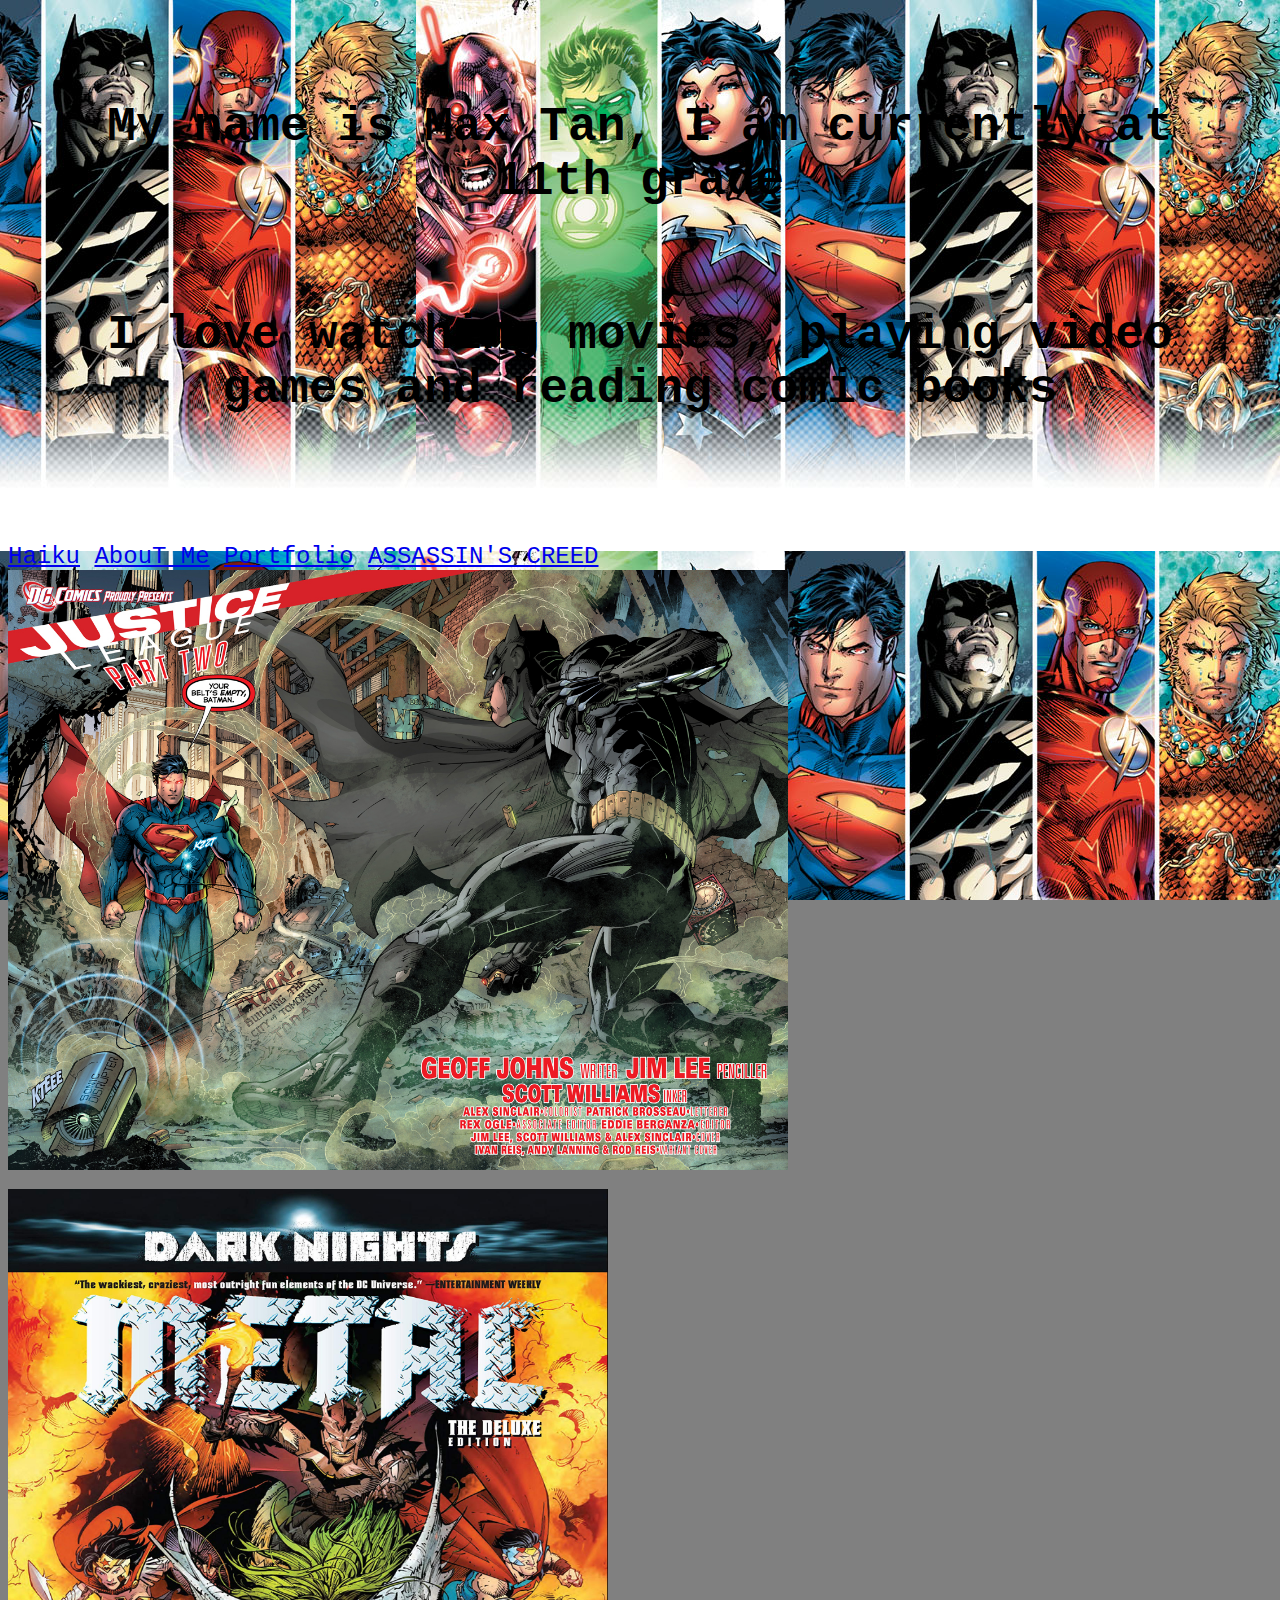
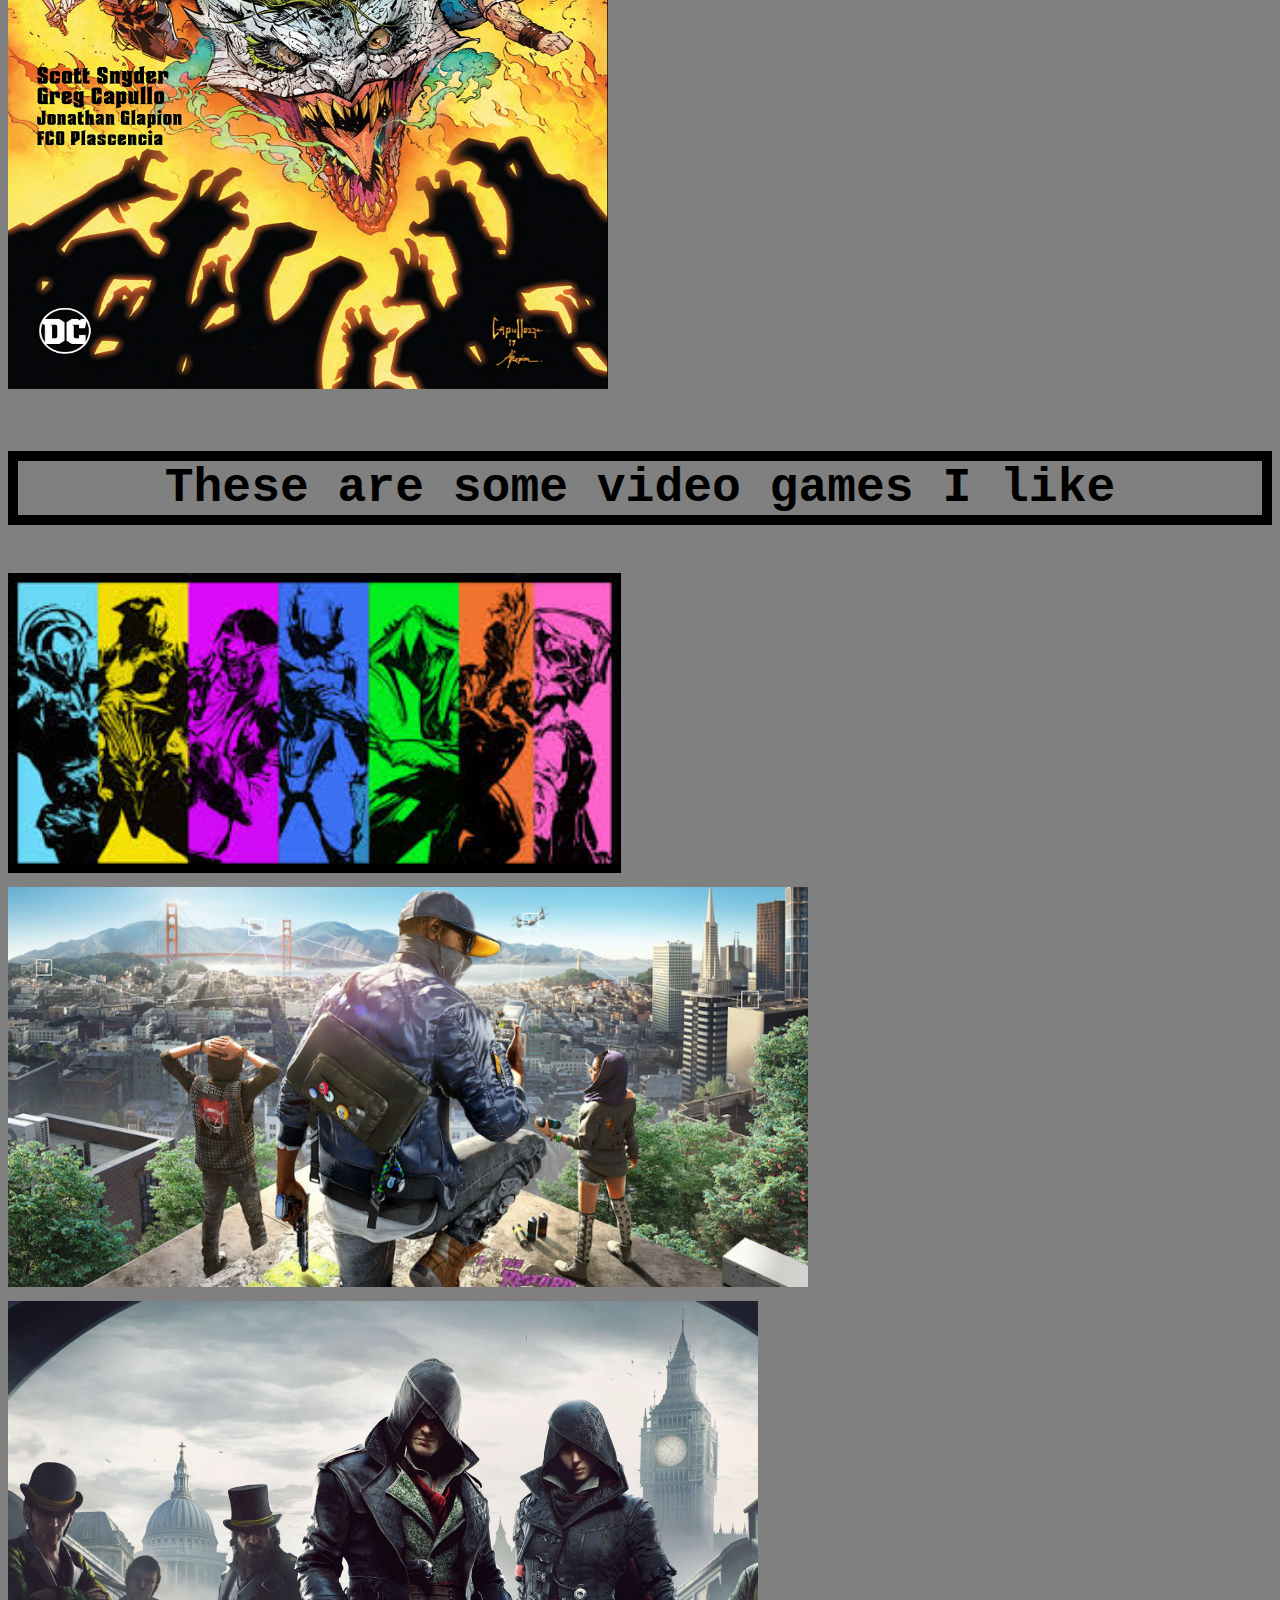
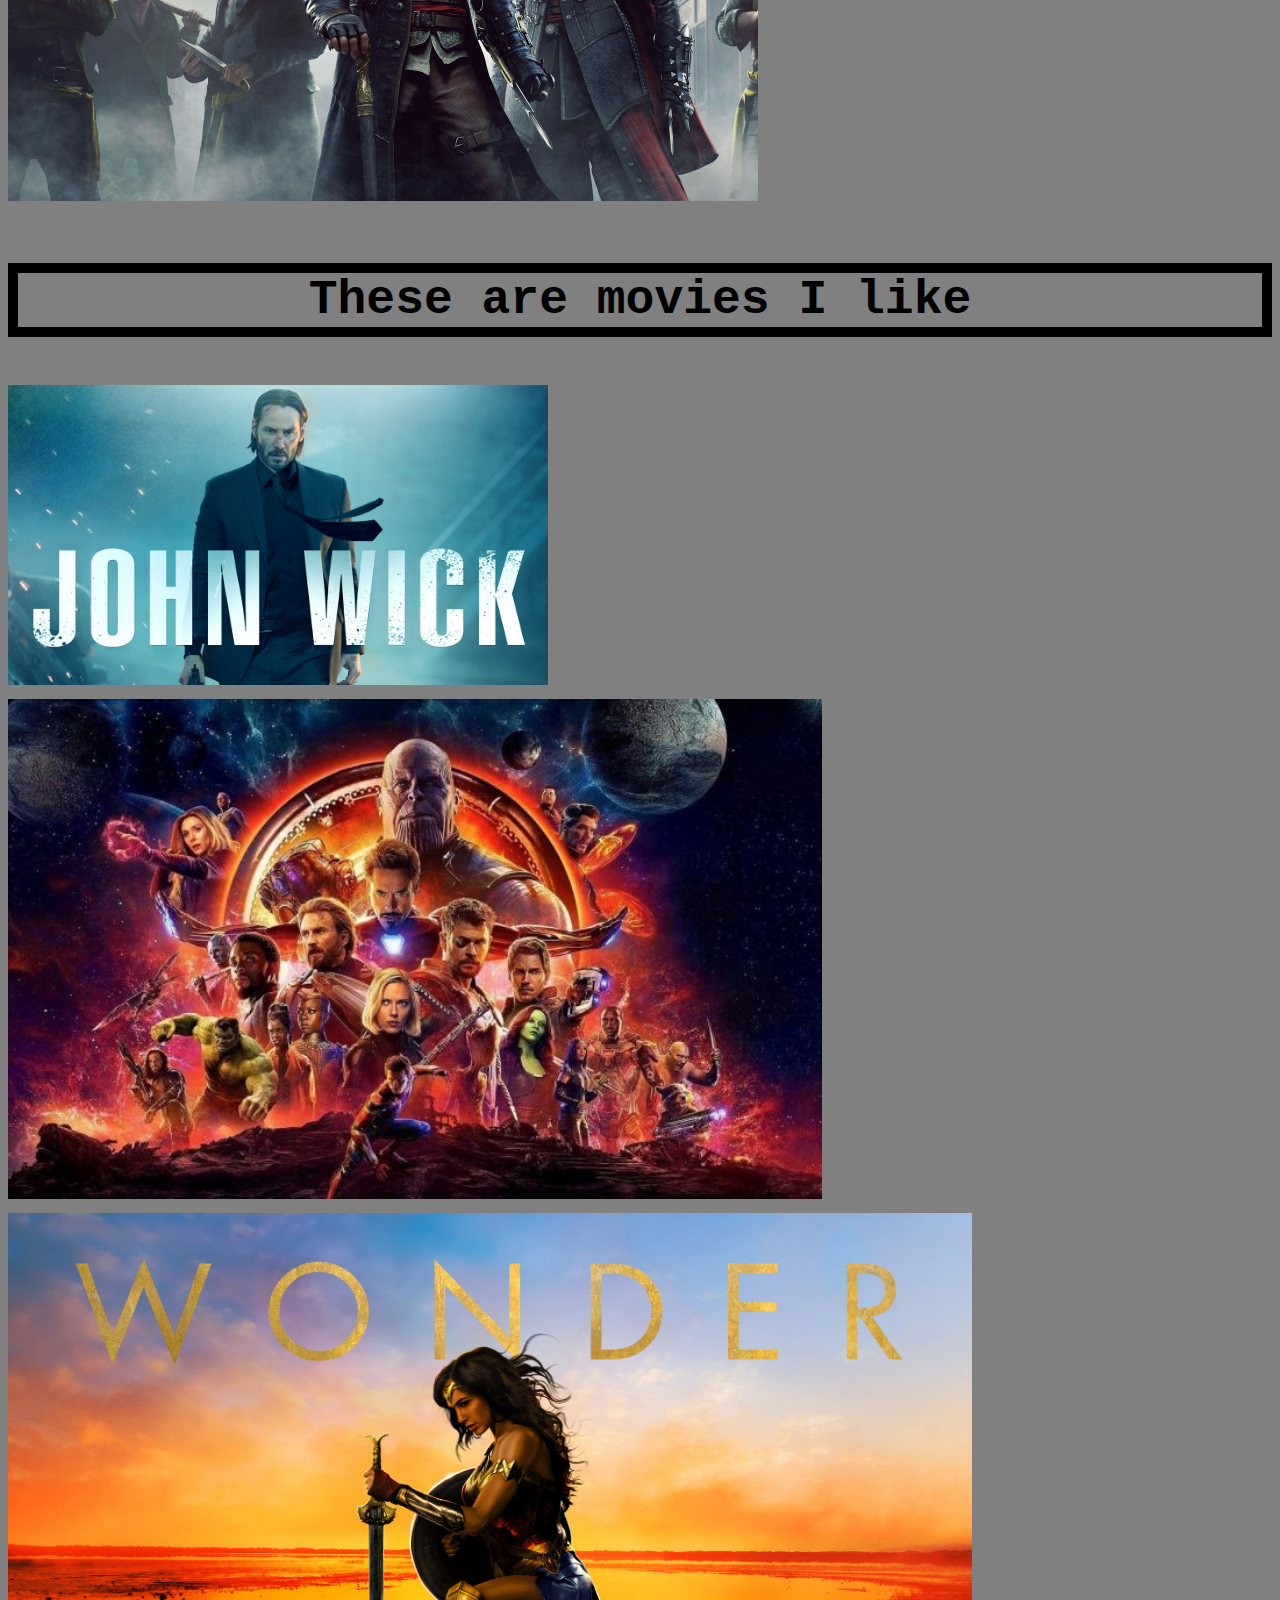
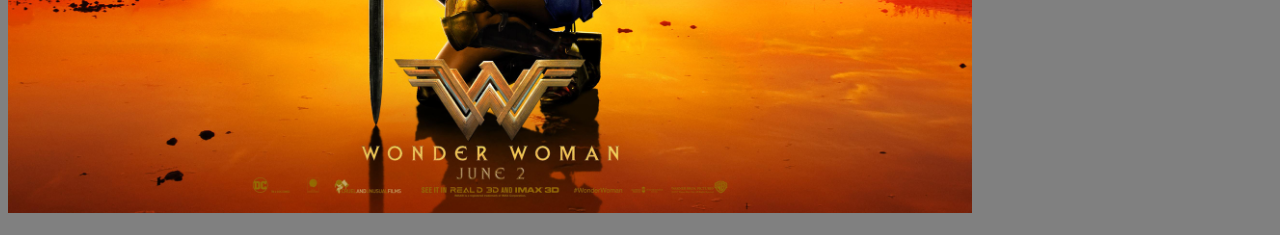
<file: aboutme.html>
<!doctype html>
<html lang="en">
    
<head>
  <title> The information about Mengliang Tan </title>
  <link rel="stylesheet" type="text/css" href="nmb.css"/>
</head>

<body BGCOLOR=gray>
  <FONT SIZE= 5 FACE="Courier" COLOR="black"> 
  <h1>My name is Max Tan, I am currently at 11th grade</h1>
  <h1>I love watching movies, playing video games and reading comic books</h1>
  <br>
        
        <a href="index.html">Haiku</a>
        <a href="aboutme.html">AbouT Me</a>
        <a href="portfolio.html">Portfolio</a>
        <a href="pictures.html">ASSASSIN'S CREED</a>
        </br>
  <img src="images\JL BvS.jpg"height=600>
  </FONT>
  <FONT SIZE=0.1 COLOR="gray">
  <h3></h3>
  <img src="images\METAL.jpg"height=800 width=600>
  </FONT>
  <FONT SIZE= 10 FACE="Courier" COLOR="black"> 
  <p fontsize=10><b>These are some video games I like</b></p>
  <img src="images\warframe.jpg"height=300>
  <img src="images\watchdogs.jpg"height=400>
  <img src="images\syndicate.jpg"height=500>
  <p fontsize=10><b>These are movies I like</b></p>
  <img src="images\john wick.jpg"height=300>
  <img src="images\avengers.jpg" height=500>
  <img src="images\ww.jpg"height=600>
    
    
    
    
    
    
    
    
    
    
    
    
</body>
</html>
</file>
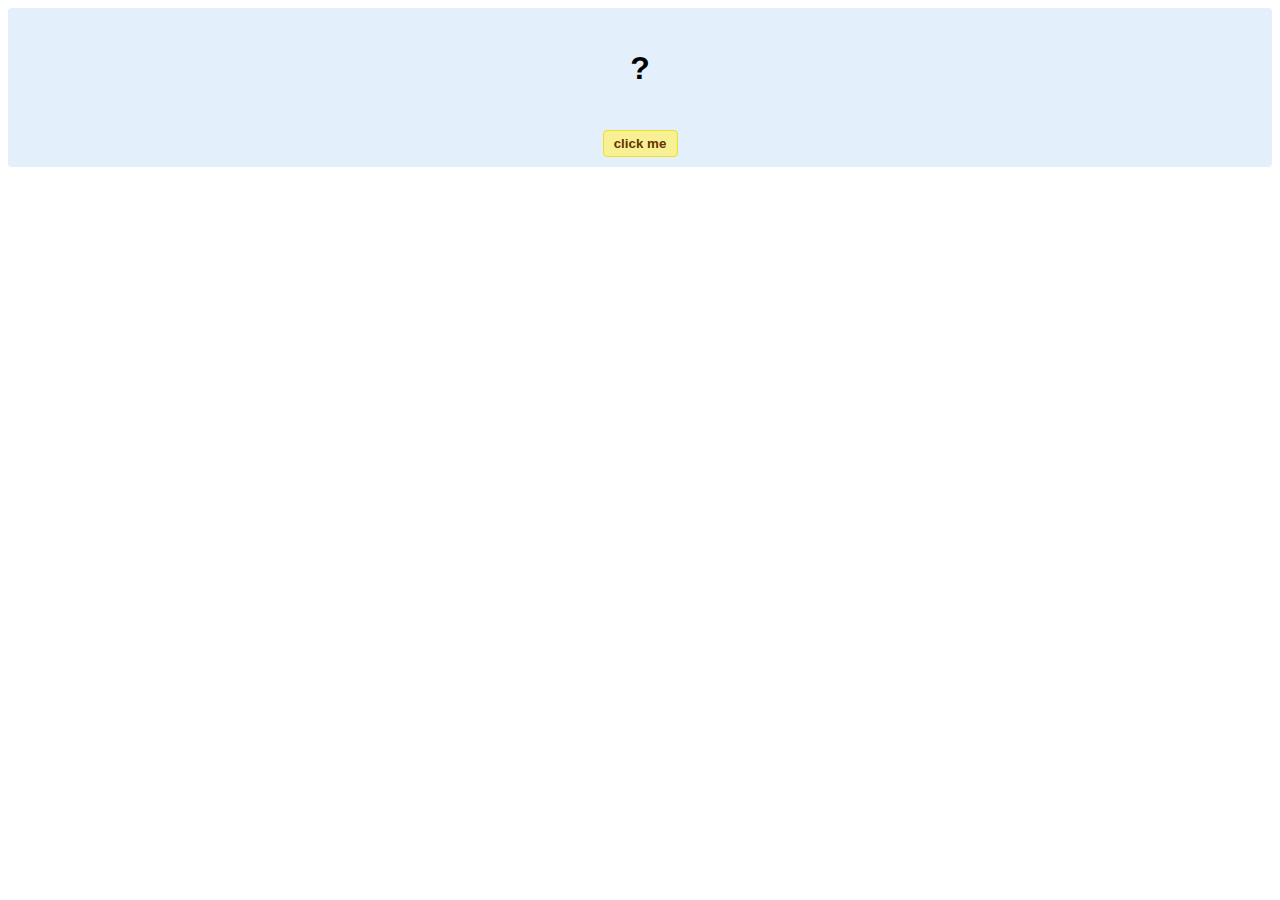
<file: hello-world.html>
<!DOCTYPE html>
<!-- HTML5 Hello world by kirupa - http://www.kirupa.com/html5/getting_your_feet_wet_html5_pg1.htm -->
<html lang="en-us">

<head>
<meta charset="utf-8">
<title>Hello...</title>
<style type="text/css">
#mainContent {
	font-family: Arial, Helvetica, sans-serif;
	font-size: xx-large;
	font-weight: bold;
	background-color: #E3F0FB;
	border-radius: 4px;
	padding: 10px;
	text-align: center;
}
.buttonStyle {
	border-radius: 4px;
	border: thin solid #F0E020;
	padding: 5px;
	background-color: #F8F094;
	font-family: "Segoe UI", Tahoma, Geneva, Verdana, sans-serif;
	font-weight: bold;
	color: #663300;
	width: 75px;
}

.buttonStyle:hover {
	border: thin solid #FFCC00;
	background-color: #FCF9D6;
	color: #996633;
	cursor: pointer;
}
.buttonStyle:active {
	border: thin solid #99CC00;
	background-color: #F5FFD2;
	color: #669900;
	cursor: pointer;
}

</style>
</head>

<body>
<div id="mainContent">
<p id="helloText">?</p>
<button id="clickButton" class="buttonStyle">click me</button>
</div>
<script> 
var myButton = document.getElementById("clickButton");
var myText = document.getElementById("helloText");

myButton.addEventListener('click', doSomething, false)

function doSomething() {
	myText.textContent = "hello, world!";
}
</script>

</body>
</html>
</file>
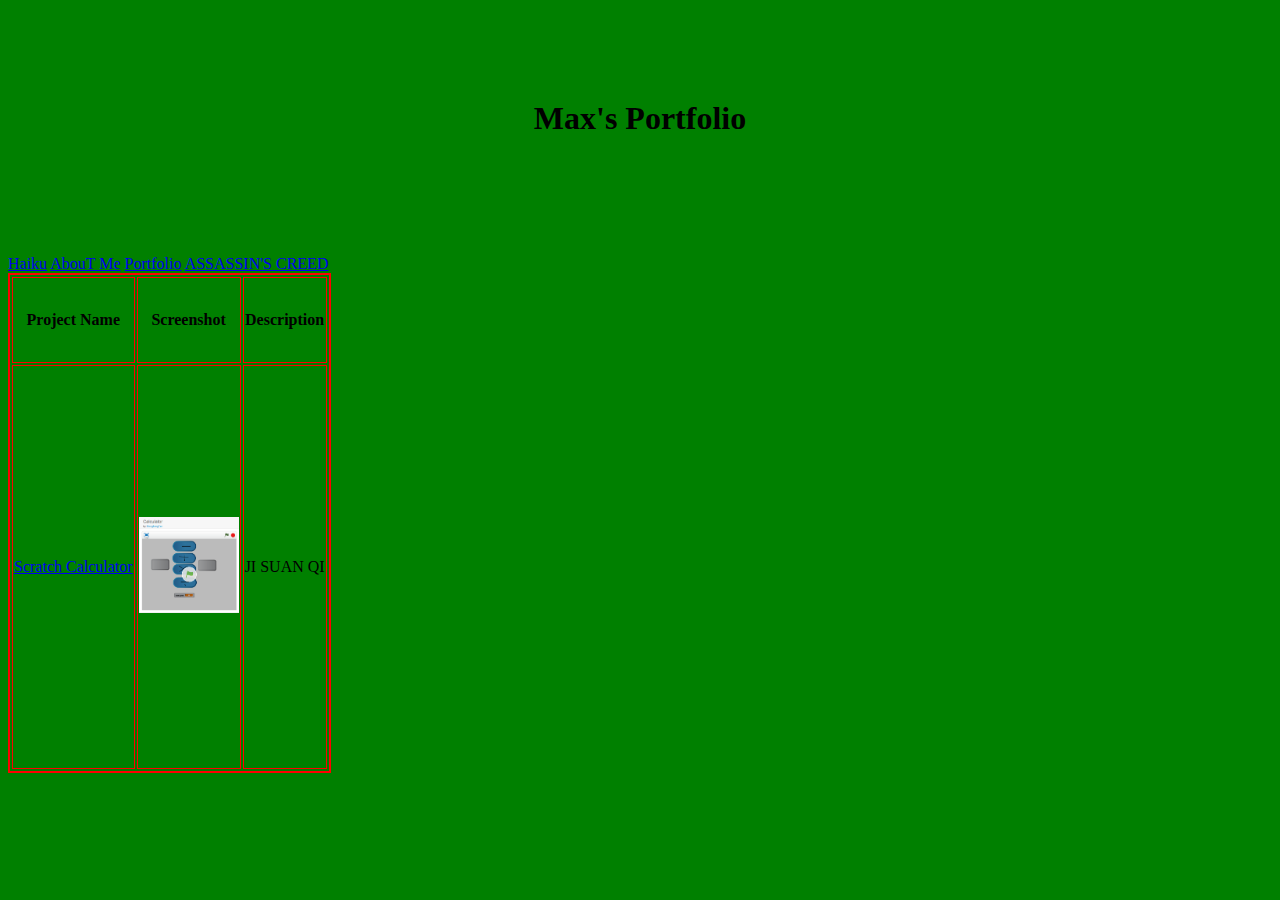
<file: portfolio.html>
<!doctype html>
<html languagr="en">
    <head>
        <meta charset="utf-8">
        <title>Max's Portfolio</title>
         <link rel="stylesheet" type="text/css" href="emnn.css"/>
    </head>
    
    
    <body>
        <h1>Max's Portfolio</h1>
        <br>
        
        <a href="index.html">Haiku</a>
        <a href="aboutme.html">AbouT Me</a>
        <a href="portfolio.html">Portfolio</a>
        <a href="pictures.html">ASSASSIN'S CREED</a>
        </br>
        <table border=2 bordercolor="red" height=500>
            <!-This is row one>
            <th>Project Name</th>
            <th>Screenshot</th>
            <th>Description</th>
            
            <tr>
                <!-This is everything in row 2>
                <td><a href="https://scratch.mit.edu/projects/245871939/" target="_blank">Scratch Calculator</a></td>
                <td><a href="https://scratch.mit.edu/projects/245871939/" target="_blank"><img src="images/Scratch Cal.PNG" width="100"></a></td>
                <td>JI SUAN QI</td>
            </tr>
        </table>
    </body>
</html>
</file>
<file: nmb.css>
h1{
    text-align: center;
    margin-top: 100px;
    margin-bottom: 100px;
    margin-right: 80px;
    margin-left: 80px;
}

body {
    background-image: url("images/JL.jpg");
    background-repeat: repeat;
    background-position: right top;
    background-attachment: fixed;
}

p{
    text-align: center;
    border-style: solid;
    border-width: 10px;
}
</file>
<file: emnn.css>
h1{
    text-align: center;
    margin-top: 100px;
    margin-bottom: 100px;
    margin-right: 80px;
    margin-left: 80px;
}

body {
    background-color: green;

p{
    text-align: center;
    border-style: solid;
    border-width: 10px;
}
</file>
